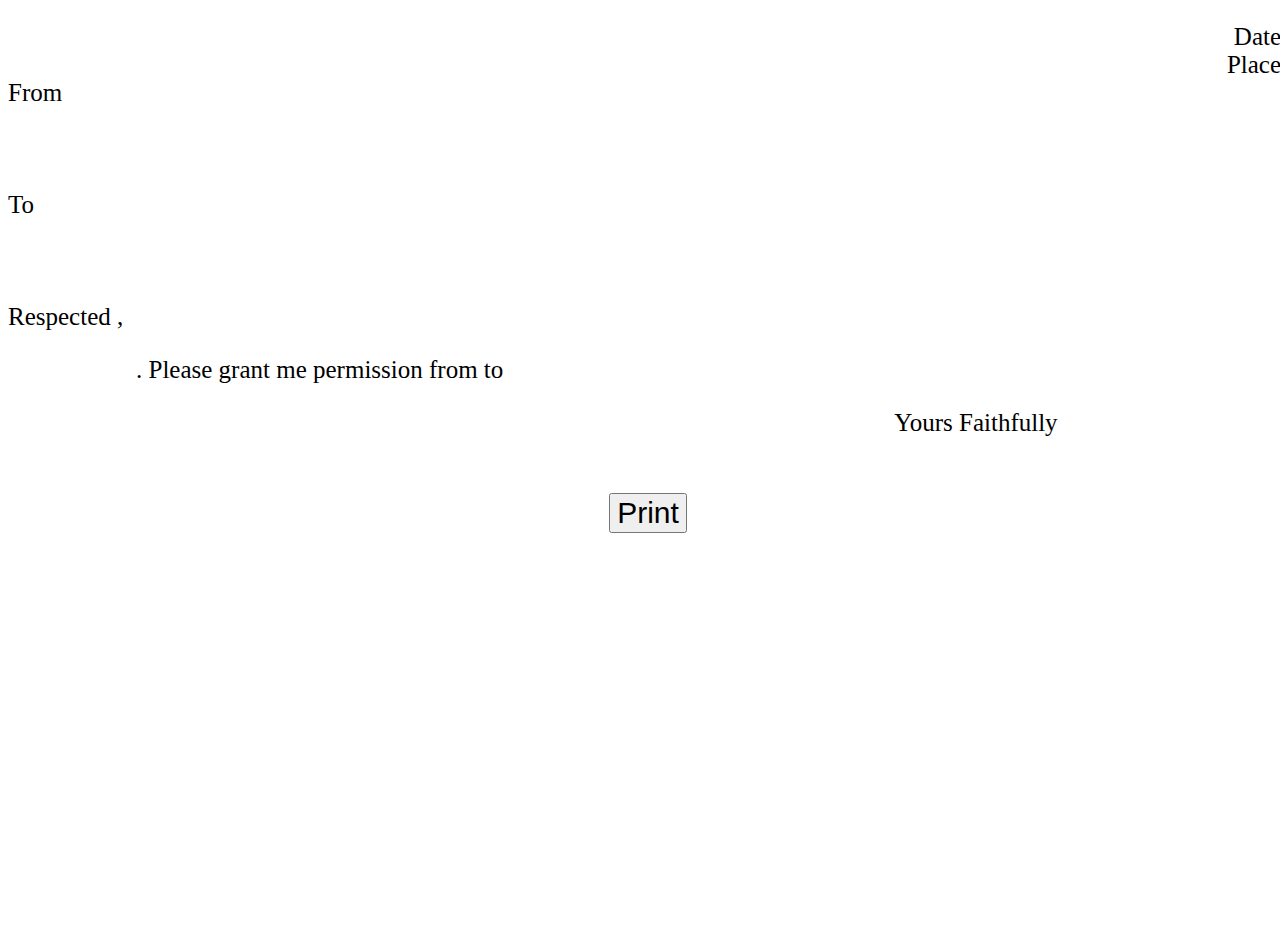
<file: leaveletter.html>
<!doctype html>
<html>
 <head>
	<title>Leave Letter</title>
	<link rel="icon" href="./letter.png"></link>
	<script src="./letter.js" defer></script>
	<style>
		#head{
			font-size:35px;
		}
		#body{
			width:100vw;
			height:100vh;
			font-size:25px;
		}
		#a1, #b1, #c1, #d1, #e1, #place{
			text-transform:capitalize;
		}
		p{
			text-indent:10vw;
			
		}
		#final, #e1{
			float:right;
			margin-right:18vw;
		}
		#bold, #dat, #place, #pa{
			float:right;
		}
		#dat, #place{
			margin-right:18vw;
		}
		#in{
			font-size:30px;
		}
	</style>
 </head>
 <body onload="sub()" id="body">
	<h1 id="head"></h1>
	<span id="dat"></span> <span id="bold"> Date: </span><br>
	 <span id="place"></span> <span id="pa"> Place: </span><br>
	<span>From</span><br>
	<span id="a1"></span><br>
	<span id="b1"></span><br><br>
	<span>To</span></br>
	<span id="c1"></span><br>
	<span id="d1"></span><br><br>
	<span>Respected</span> <span id="wish"></span>,<br>
	<p><span id="p"> </span>. <span>Please grant me permission from <span id="fr"></span> to <span id="to"></span></span></p>
	<span id="final">Yours Faithfully</span><br>
	<span id="e1"></span>
	<br><br>
	<center><input type="button" value="Print" onclick="print()" id="in"></center>
 </body>
</html>
</file>
